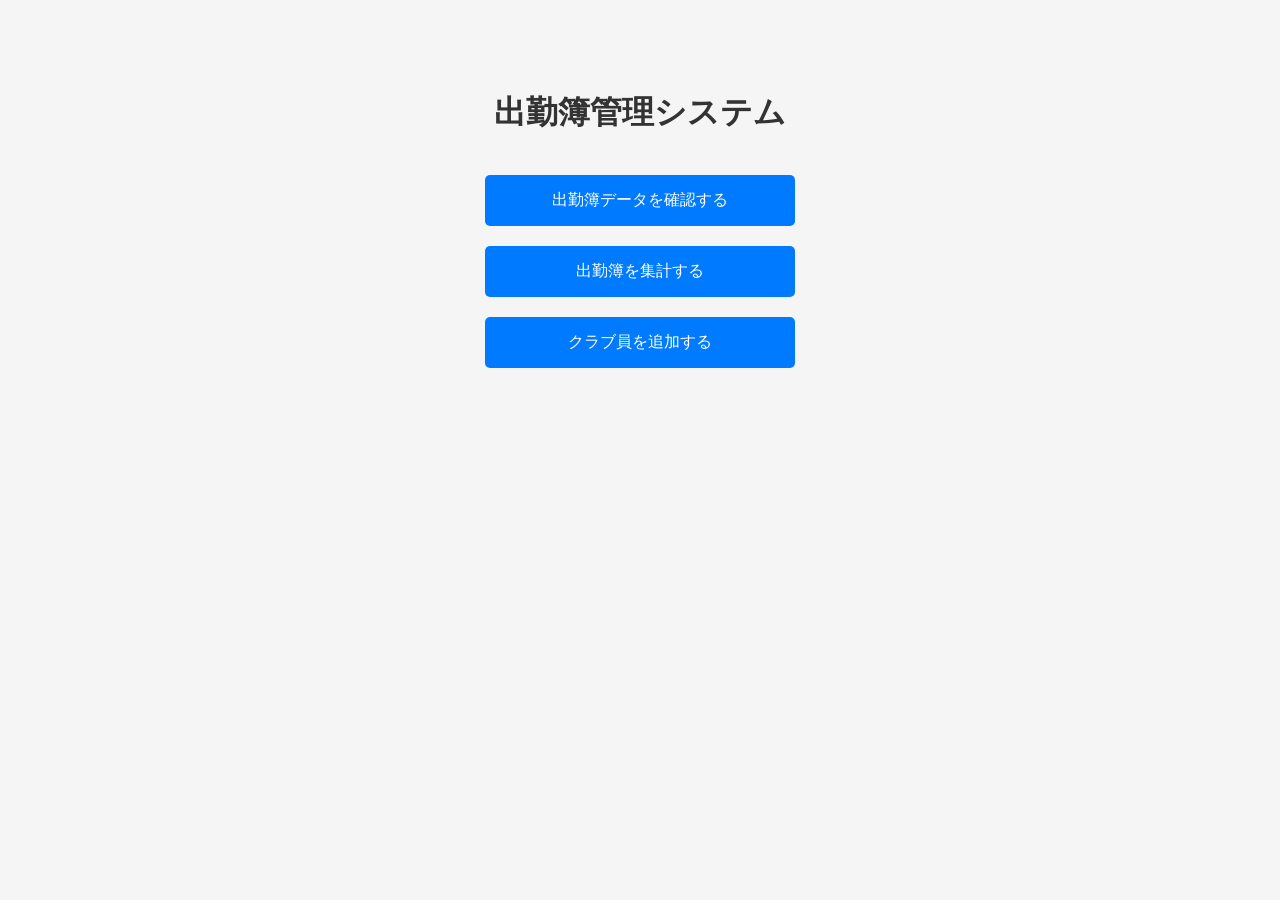
<file: index.html>
<!DOCTYPE html>
<html>

<head>
  <meta charset="UTF-8">
  <meta name="viewport" content="width=device-width, initial-scale=1.0">
  <meta name="description" content="葉山ライフセービングクラブの出勤簿システム(管理者用)">
  <meta name="author" content="Yasunori Kamata">
  <meta name="robots" content="none">
  <meta http-equiv="Pragma" content="no-cache">
  <meta http-equiv="Cache-Control" content="no-cache">
  <meta http-equiv="Expires" content="0">
  <title>出勤簿管理者サイト</title>

  <link rel="stylesheet" href="styles.css">
</head>

<body>
  <div class="container">
    <h1>出勤簿管理システム</h1>
    <div class="button-container">
      <a href="check-status/index.html" class="btn">出勤簿データを確認する</a>
      <a href="summary/index.html" class="btn">出勤簿を集計する</a>
      <a href="add-member/index.html" class="btn">クラブ員を追加する</a>
    </div>
  </div>
</body>

</html>
</file>
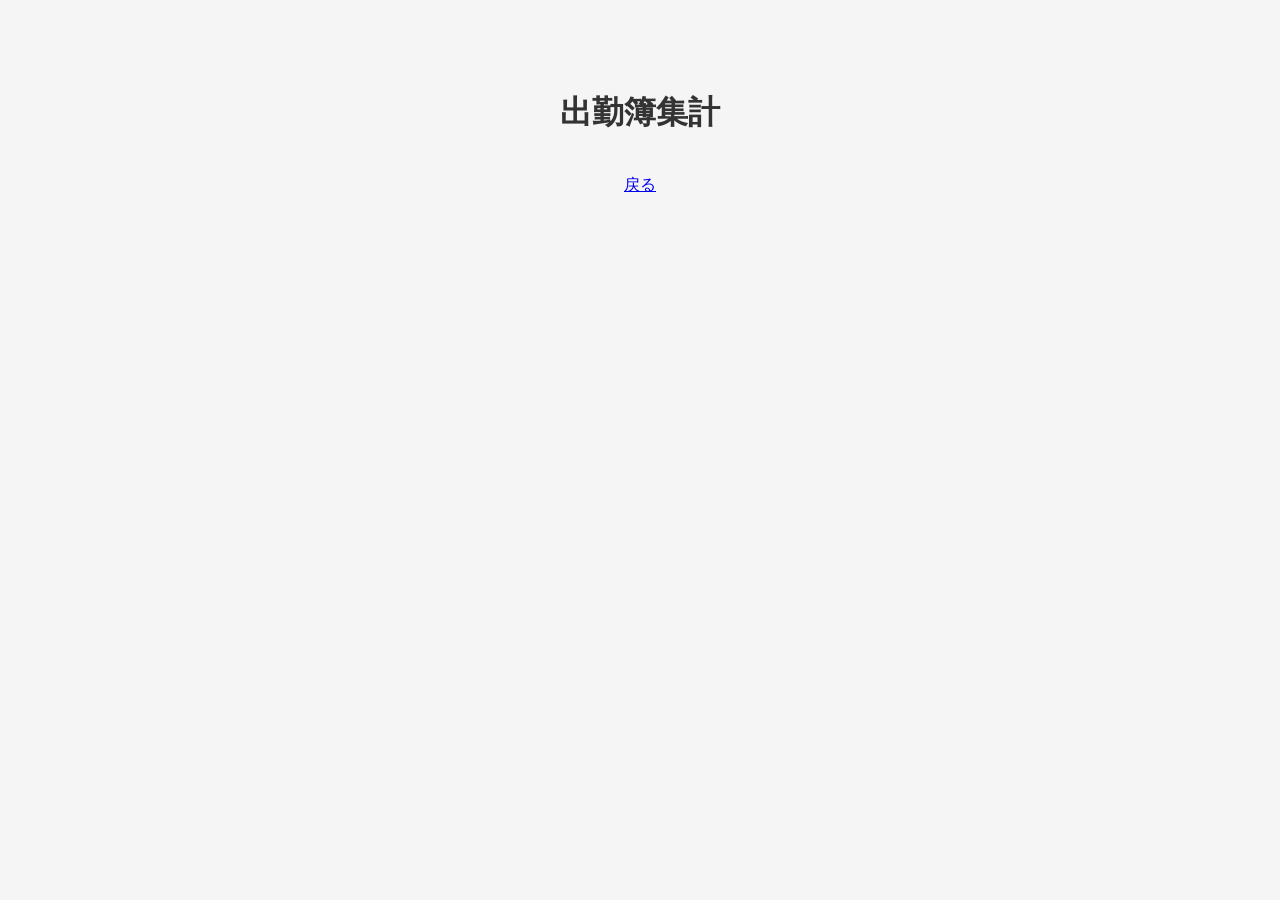
<file: summary/index.html>
<!DOCTYPE html>
<html>

<head>
  <meta charset="UTF-8">
  <meta name="viewport" content="width=device-width, initial-scale=1.0">
  <meta name="description" content="葉山ライフセービングクラブの出勤簿システム(管理者用)">
  <meta name="author" content="Yasunori Kamata">
  <title>出勤簿管理者サイト</title>
  <link rel="stylesheet" href="styles.css">
</head>

<body>
  <div class="container">
    <h1>出勤簿集計</h1>
    <div class="content">
      <!-- ここに集計のコンテンツを追加 -->
    </div>
    <a href="../index.html" class="btn back-btn">戻る</a>
  </div>
</body>

</html>
</file>
<file: styles.css>
body {
  font-family: 'Helvetica Neue', Arial, sans-serif;
  margin: 0;
  padding: 0;
  background-color: #f5f5f5;
}

.container {
  max-width: 800px;
  margin: 50px auto;
  padding: 20px;
  text-align: center;
}

h1 {
  color: #333;
  margin-bottom: 40px;
}

.button-container {
  display: flex;
  flex-direction: column;
  gap: 20px;
  align-items: center;
}

.btn {
  display: inline-block;
  padding: 15px 30px;
  background-color: #007bff;
  color: white;
  text-decoration: none;
  border-radius: 5px;
  font-size: 16px;
  transition: background-color 0.3s;
  min-width: 250px;
}

.btn:hover {
  background-color: #0056b3;
}
</file>
<file: summary/styles.css>
body {
  font-family: 'Helvetica Neue', Arial, sans-serif;
  margin: 0;
  padding: 0;
  background-color: #f5f5f5;
}

.container {
  max-width: 800px;
  margin: 50px auto;
  padding: 20px;
  text-align: center;
}

h1 {
  color: #333;
  margin-bottom: 40px;
}
</file>
